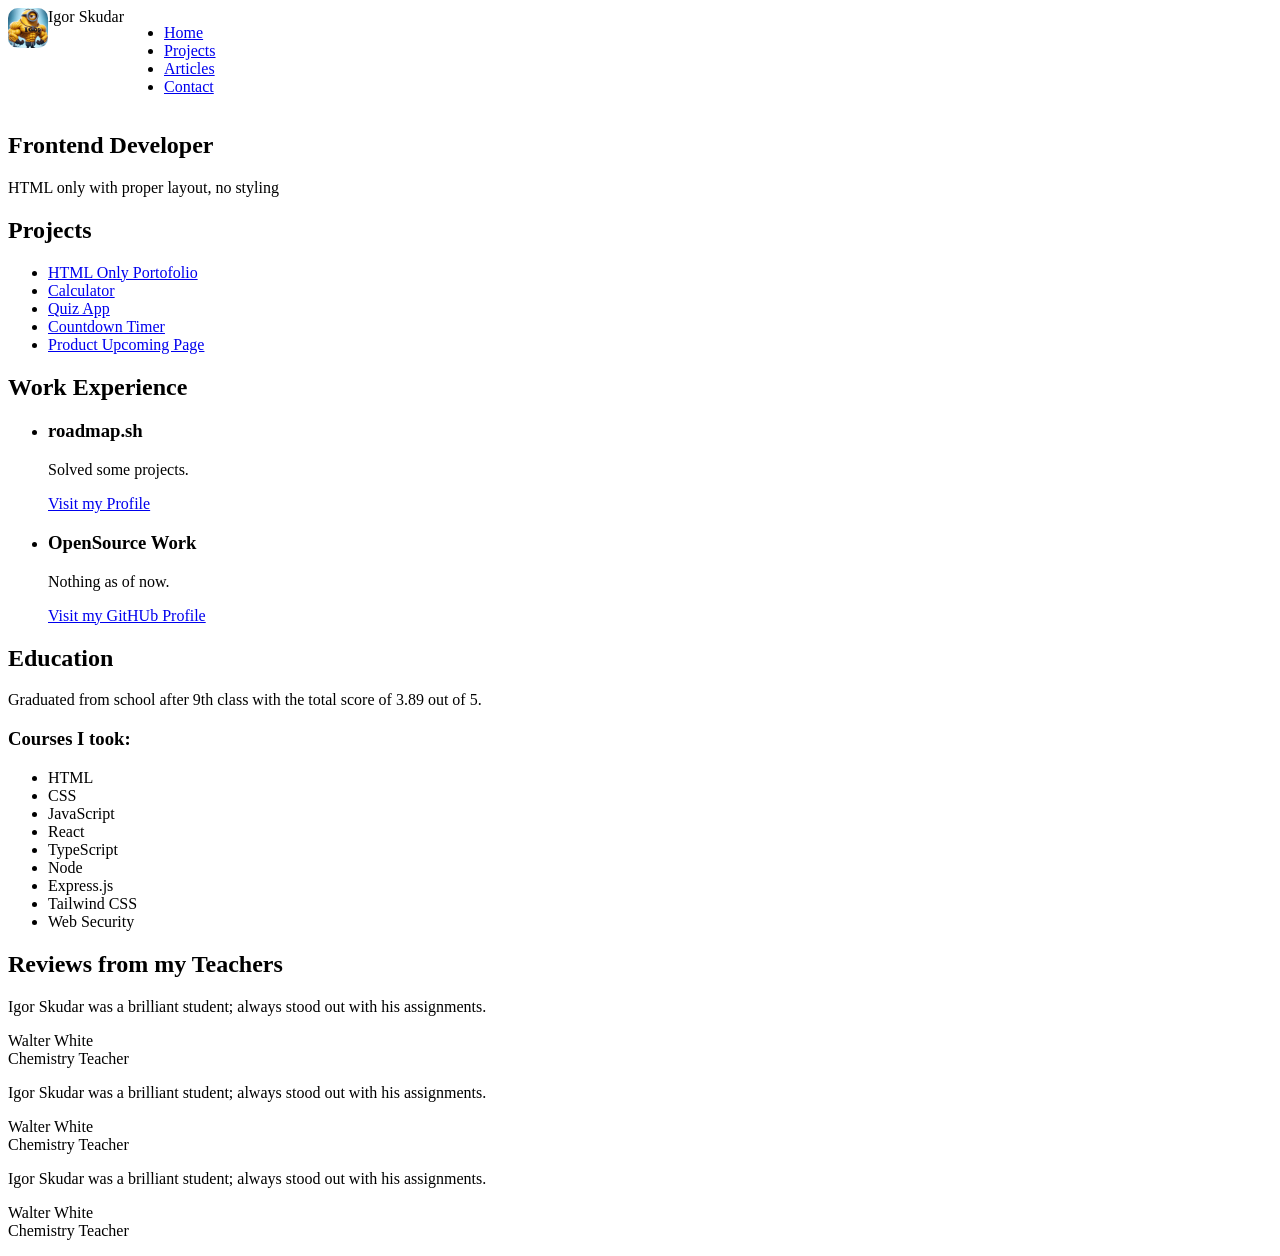
<file: HTML/index.html>
<!DOCTYPE html>
<html lang="en">
<head>
  <title>Igor Skudar's Portfolio</title>
  <meta name="description" content="Check out my awesome portfolio!">
  <meta name="robots" content="index, follow">
  <meta charset="UTF-8">
  <meta name="viewport" content="width=device-width, initial-scale=1.0">
  <link rel="icon" type="image/png" sizes="32x32" href="/favicon-32x32.png">
  <link rel="stylesheet" href="/styles/main.css">
</head>
<body>
  <header>
    <img src="/assets/profile-image.png" alt="Profile image">
    <span id="author-name">Igor Skudar</span>
    <nav>
      <ul>
        <li><a href="/index.html">Home</a></li>
        <li><a href="/projects.html">Projects</a></li>
        <li><a href="/articles.html">Articles</a></li>
        <li><a href="/contact.html">Contact</a></li>
      </ul>
    </nav>
  </header>

  <main>
    <section id="hero">
      <h1>Frontend Developer</h1>
      <p>HTML only with proper layout, no styling</p>
    </section>

    <section id="projects">
      <h2>Projects</h2>
      <ul>
        <li><a href="#">HTML Only Portofolio</a></li>
        <li><a href="#">Calculator</a></li>
        <li><a href="#">Quiz App</a></li>
        <li><a href="#">Countdown Timer</a></li>
        <li><a href="#">Product Upcoming Page</a></li>
      </ul>
    </section>

    <section id="work-experience">
      <h2>Work Experience</h2>
        <ul>
          <li>
            <h3>roadmap.sh</h3>
            <p>Solved some projects.</p>
            <a href="https://roadmap.sh/u/igorskudar" rel="Link to igor skudar's profile on roadmap.sh">Visit my Profile</a>
          </li>
          <li>
            <h3>OpenSource Work</h3>
            <p>Nothing as of now.</p>
            <a href="https://github.com/igor-skudar" rel="Link to igor skudar's profile on GitHub">Visit my GitHUb Profile</a>
          </li>
    </section>

    <section id="education">
      <h2>Education</h2>
      <p>Graduated from school after 9th class with the total score of 3.89 out of 5.</p>
      <h3>Courses I took:</h3>
      <ul>
        <li>HTML</li>
        <li>CSS</li>
        <li>JavaScript</li>
        <li>React</li>
        <li>TypeScript</li>
        <li>Node</li>
        <li>Express.js</li>
        <li>Tailwind CSS</li>
        <li>Web Security</li>
      </ul>
    </section>

    <section id="reviews">
      <h2>Reviews from my Teachers</h2>
      <div class="review">
        <p class="review-text">
          Igor Skudar was a brilliant student; always stood out with his assignments.
        </p>
        <p class="name-and-job">
          Walter White<br>Chemistry Teacher
        </p>
      </div>
      <div class="review">
        <p class="review-text">
          Igor Skudar was a brilliant student; always stood out with his assignments.
        </p>
        <p class="name-and-job">
          Walter White<br>Chemistry Teacher
        </p>
      </div>
      <div class="review">
        <p class="review-text">
          Igor Skudar was a brilliant student; always stood out with his assignments.
        </p>
        <p class="name-and-job">
          Walter White<br>Chemistry Teacher
        </p>
      </div>
    </section>
  </main>
</body>
</html>
</file>
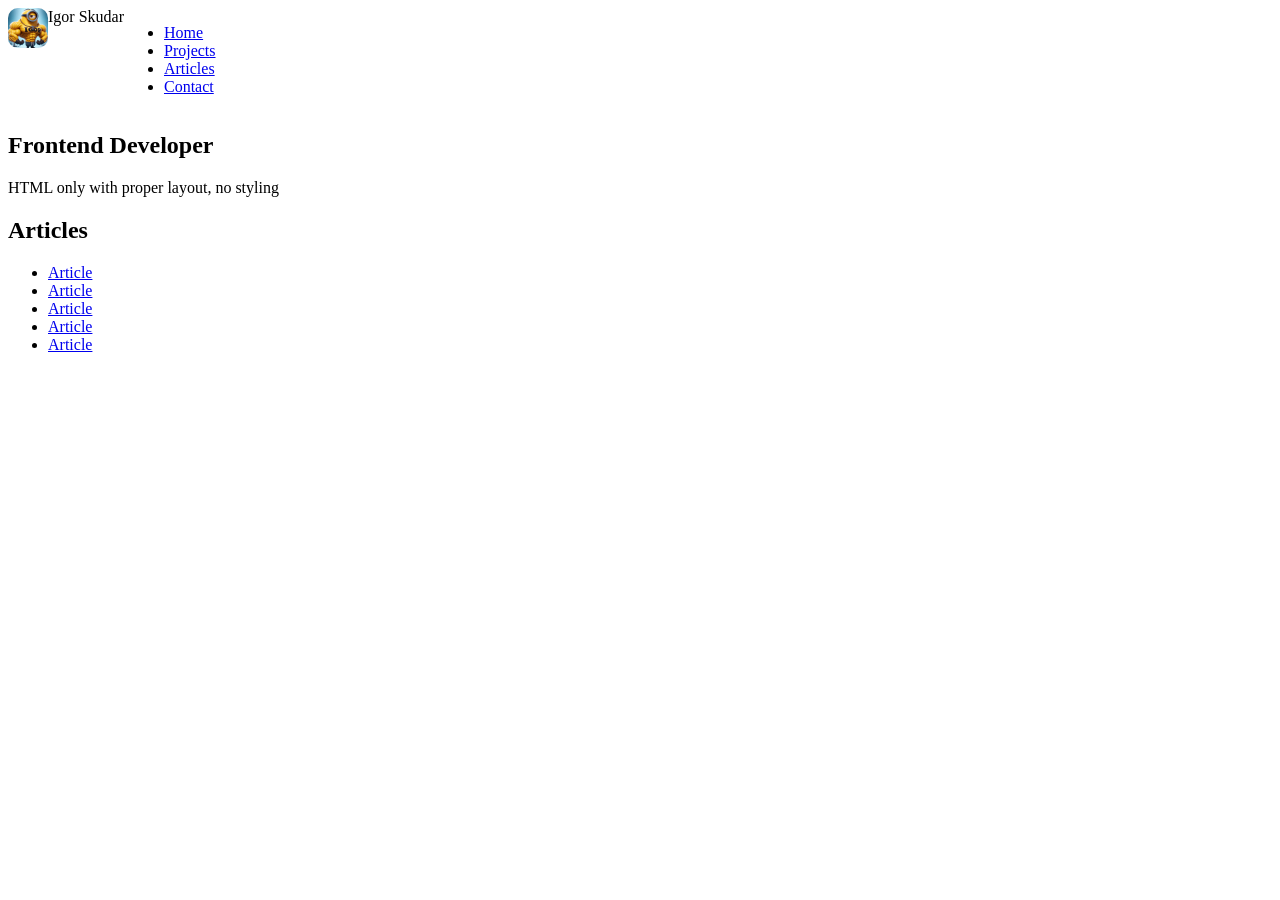
<file: HTML/articles.html>
<!DOCTYPE html>
<html lang="en">
<head>
  <title>Igor Skudar's Articles</title>
  <meta name="description" content="Check out these awesome articles!">
  <meta name="robots" content="index, follow">
  <meta charset="UTF-8">
  <meta name="viewport" content="width=device-width, initial-scale=1.0">
  <link rel="icon" type="image/png" sizes="32x32" href="/favicon-32x32.png">
  <link rel="stylesheet" href="/styles/main.css">
</head>
<body>
  <header>
    <img src="/assets/profile-image.png" alt="Profile image">
    <span id="author-name">Igor Skudar</span>
    <nav>
      <ul>
        <li><a href="/index.html">Home</a></li>
        <li><a href="/projects.html">Projects</a></li>
        <li><a href="/articles.html">Articles</a></li>
        <li><a href="/contact.html">Contact</a></li>
      </ul>
    </nav>
  </header>

  <main>
    <section id="hero">
      <h1>Frontend Developer</h1>
      <p>HTML only with proper layout, no styling</p>
    </section>

    <section id="articles">
      <h2>Articles</h2>
      <ul>
        <li><a href="#">Article</a></li>
        <li><a href="#">Article</a></li>
        <li><a href="#">Article</a></li>
        <li><a href="#">Article</a></li>
        <li><a href="#">Article</a></li>
      </ul>
    </section>
  </main>
</body>
</html>
</file>
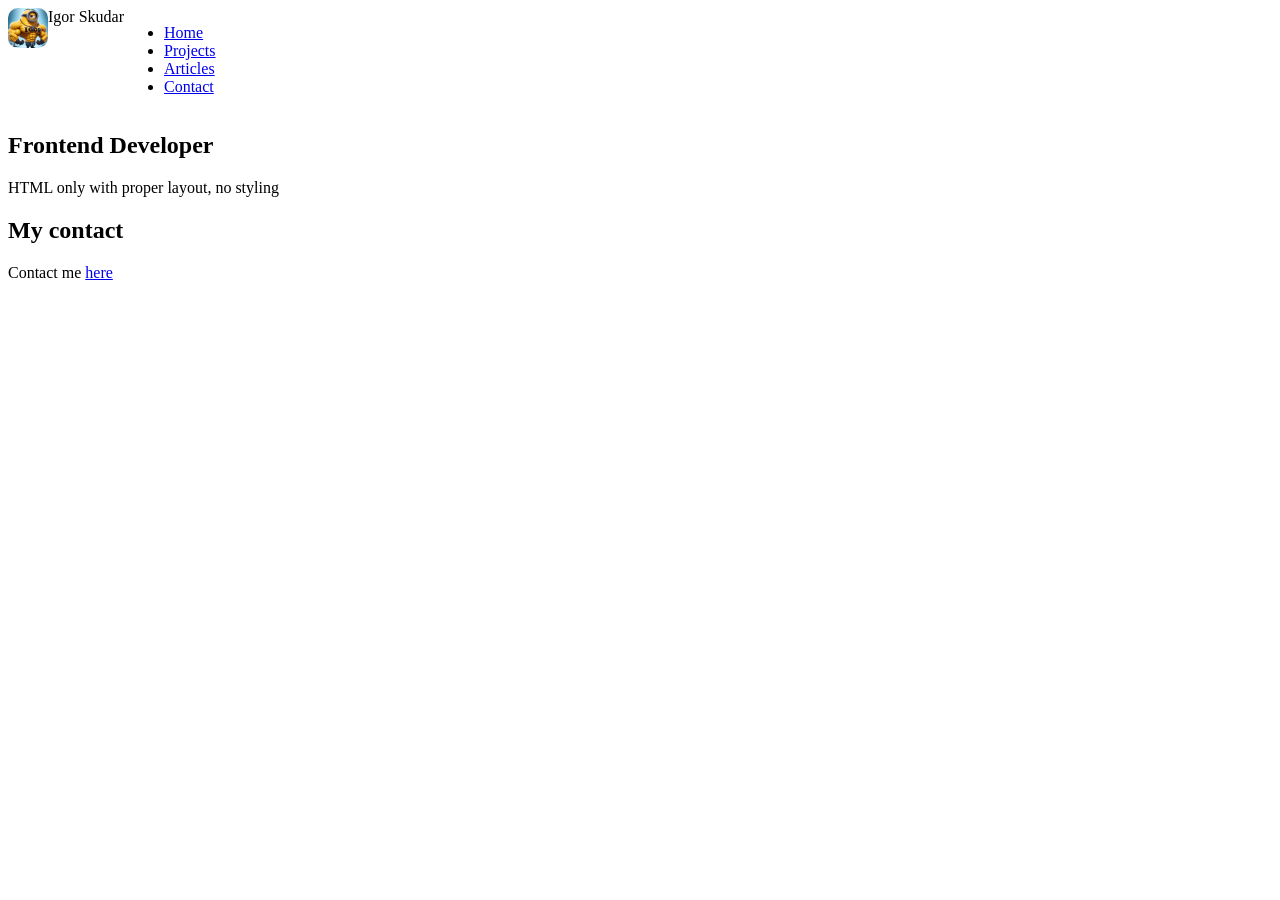
<file: HTML/contact.html>
<!DOCTYPE html>
<html lang="en">
<head>
  <title>Igor Skudar's Contact</title>
  <meta name="description" content="There's Igor Skudar's contact here!">
  <meta name="robots" content="index, follow">
  <meta charset="UTF-8">
  <meta name="viewport" content="width=device-width, initial-scale=1.0">
  <link rel="icon" type="image/png" sizes="32x32" href="/favicon-32x32.png">
  <link rel="stylesheet" href="/styles/main.css">
</head>
<body>
  <header>
    <img src="/assets/profile-image.png" alt="Profile image">
    <span id="author-name">Igor Skudar</span>
    <nav>
      <ul>
        <li><a href="/index.html">Home</a></li>
        <li><a href="/projects.html">Projects</a></li>
        <li><a href="/articles.html">Articles</a></li>
        <li><a href="/contact.html">Contact</a></li>
      </ul>
    </nav>
  </header>

  <main>
    <section id="hero">
      <h1>Frontend Developer</h1>
      <p>HTML only with proper layout, no styling</p>
    </section>

    <section id="contact">
      <h2>My contact</h2>
      <p>Contact me <a href="mailto:igor.skudar@outlook.com">here</a></p>
    </section>
  </main>
</body>
</html>
</file>
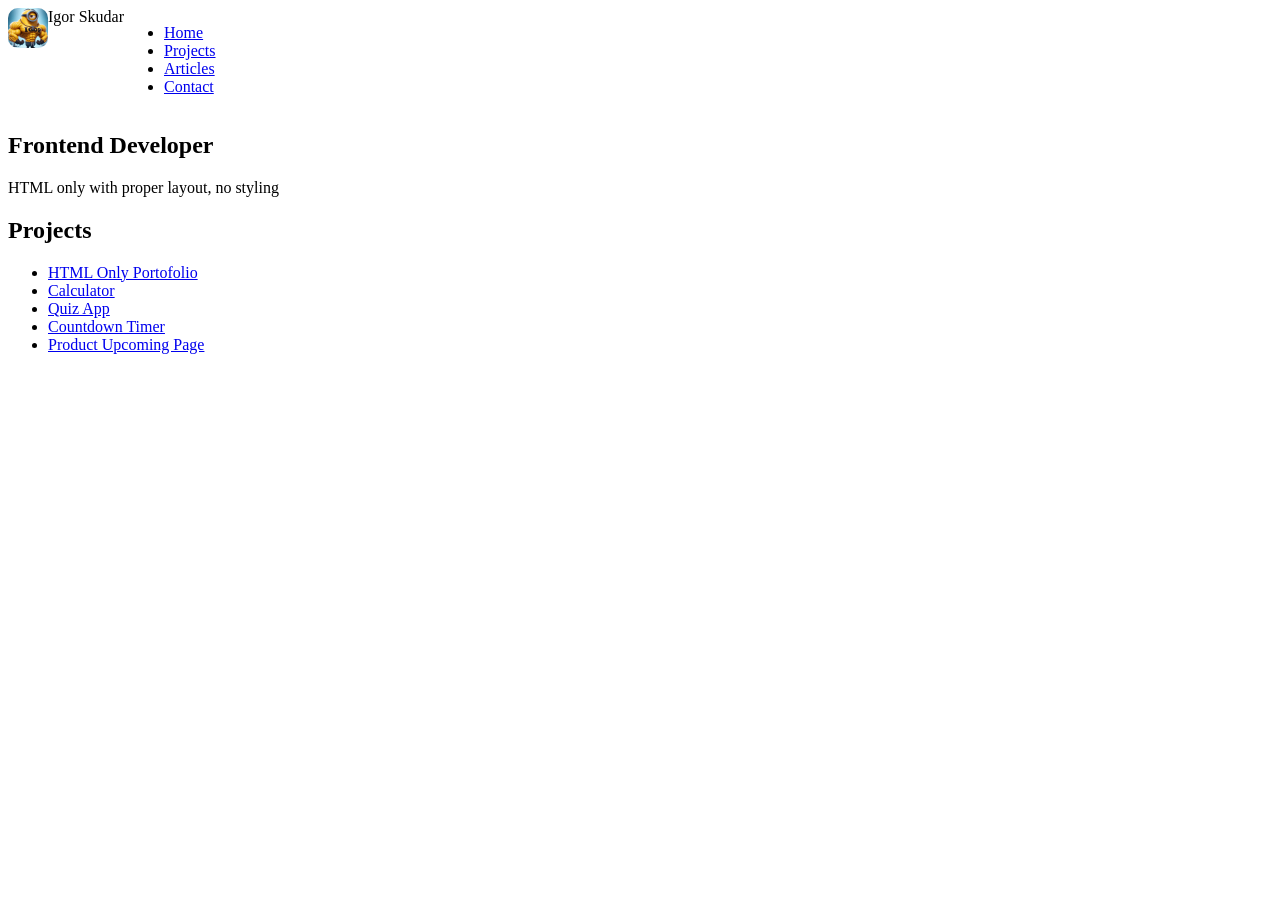
<file: HTML/projects.html>
<!DOCTYPE html>
<html lang="en">
<head>
  <title>Igor Skudar's Projects</title>
  <meta name="description" content="Check out my awesome projects!">
  <meta name="robots" content="index, follow">
  <meta charset="UTF-8">
  <meta name="viewport" content="width=device-width, initial-scale=1.0">
  <link rel="icon" type="image/png" sizes="32x32" href="/favicon-32x32.png">
  <link rel="stylesheet" href="/styles/main.css">
</head>
<body>
  <header>
    <img src="/assets/profile-image.png" alt="Profile image">
    <span id="author-name">Igor Skudar</span>
    <nav>
      <ul>
        <li><a href="/index.html">Home</a></li>
        <li><a href="/projects.html">Projects</a></li>
        <li><a href="/articles.html">Articles</a></li>
        <li><a href="/contact.html">Contact</a></li>
      </ul>
    </nav>
  </header>

  <main>
    <section id="hero">
      <h1>Frontend Developer</h1>
      <p>HTML only with proper layout, no styling</p>
    </section>

    <section id="projects">
      <h2>Projects</h2>
      <ul>
        <li><a href="#">HTML Only Portofolio</a></li>
        <li><a href="#">Calculator</a></li>
        <li><a href="#">Quiz App</a></li>
        <li><a href="#">Countdown Timer</a></li>
        <li><a href="#">Product Upcoming Page</a></li>
      </ul>
    </section>
  </main>
</body>
</html>
</file>
<file: styles/main.css>
* {
  box-sizing: border-box;
}

header {
  display: flex;
}

header img {
  width: 5vw;
  height: 5vw;
  max-width: 40px;
  max-height: 40px;
  border-radius: 10px;
}
</file>
